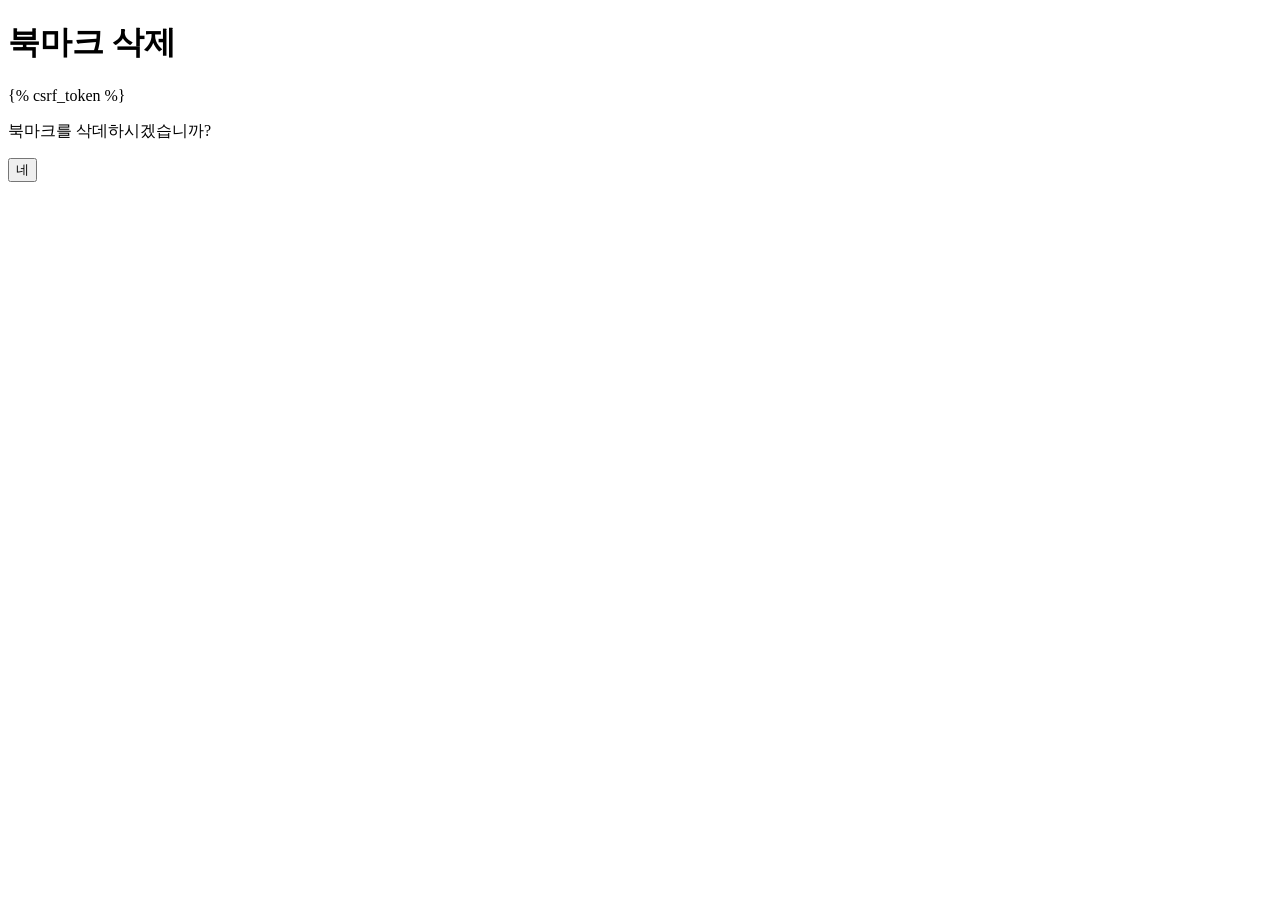
<file: bookmarks/templates/templates/bookmark_delete.html>
<!DOCTYPE html>
<html lang="en">
<head>
    <meta charset="UTF-8">
    <meta http-equiv="X-UA-Compatible" content="IE=edge">
    <meta name="viewport" content="width=, initial-scale=1.0">
    <title>Document</title>
</head>
<body>
    <h1>북마크 삭제</h1>

    <form method="post">
        {% csrf_token %}
        <p>북마크를 삭데하시겠습니까?</p>
        <input type="submit" value="네">
    </form>
</body>
</html>
</file>
